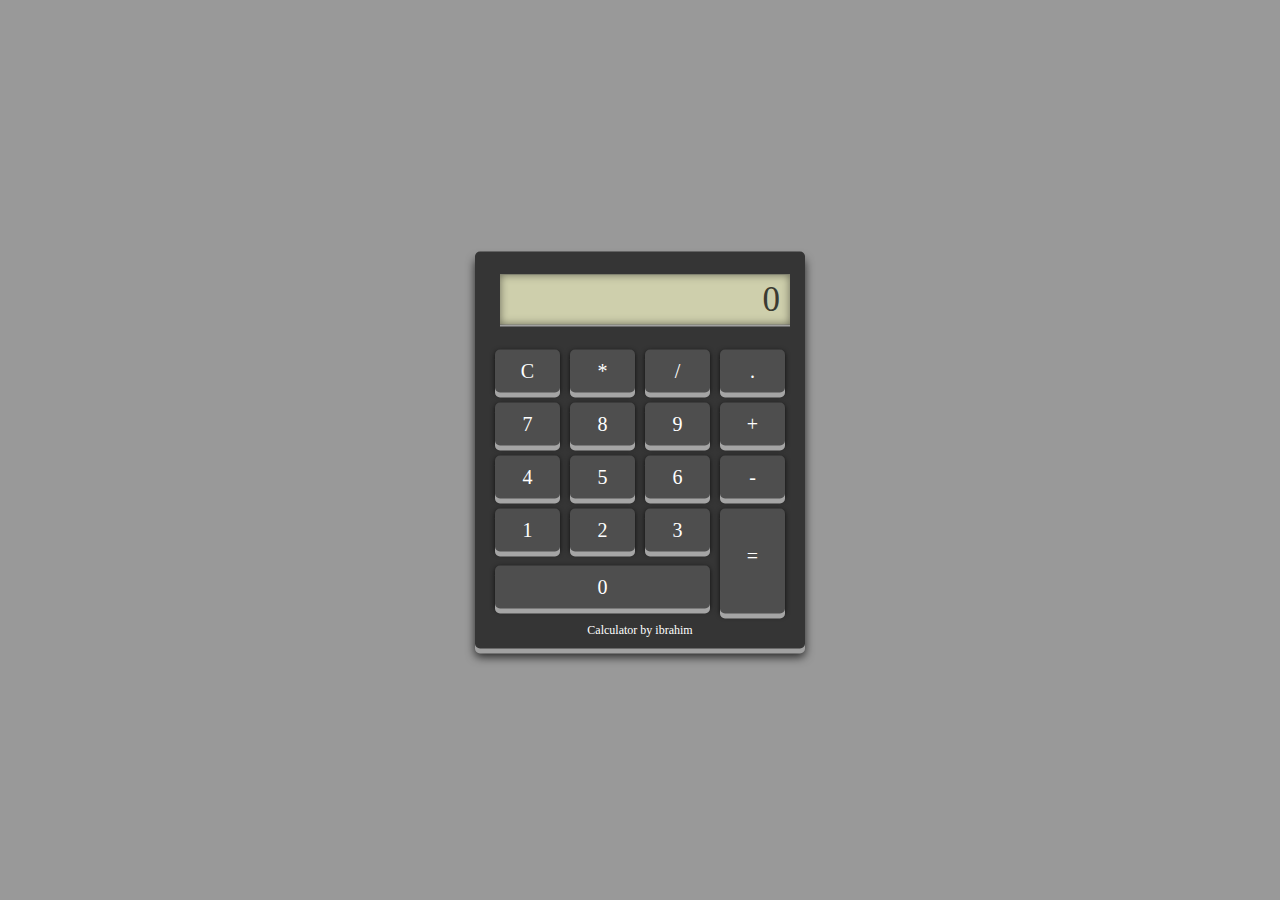
<file: calcolator/index.html>
<!DOCTYPE html>
<html lang="en">
    <head>
        <meta charset="UTF-8">
        <meta http-equiv="X-UA-Compatible" content="IE=edge">
        <meta name="viewport" content="width=device-width, initial-scale=1.0">
        <title>Calculator</title>
        <style>
            html body {
                height: 100%;
            }
            body {
                background-color: #999;
            }
            .calculator {
                background: #353535;
                width: 300px;
                padding: 15px;
                position: absolute;
                top: 50%;
                left: 50%;
                transform: translate(-50%, -50%);
                text-align: center;
                border-radius: 5px;
                box-shadow: 0 5px 0 #a1a1a1, 0 8px 10px rgba(0, 0, 0, 0.75);
            }
            .result {
                background-color: #cecfac;
                color: #3b3b32;
                width: 90%;
                margin: 8px 0 20px 10px;
                text-align: right;
                height: 50px;
                line-height: 50px;
                font-size: 35px;
                padding: 0 10px;
                overflow: hidden;
                box-shadow: inset 0 0 8px rgba(0, 0, 0, 0.5), 0 2px 0 #a1a1a1;
            }
            ul {
                padding: 0;
                margin: 0;
            }
            ul li {
                list-style: none;
                background: #4e4e4e;
                padding: 10px;
                width: 15%;
                float: left;
                color: white;
                margin: 5px;
                cursor: pointer;
                font-size: 20px;
                border-radius: 5px;
                box-shadow: 0 5px 0 #a5a5a5, 0 2px 5px rgba(0, 0, 0, 0.75);
            }
            ul li:active {
                position: relative;
                top: 5px;
                box-shadow: inset 0 1px 2px rgba(0, 0, 0, 0.4);
            }
            ul li:nth-child(16) {
                height: 85px;
                line-height: 75px;
            }
            ul li:last-child {
                margin-top: -53px;
                width: 65%;
            }
            .signature {
                color: #fff;
                font-size: 0.75rem;
                position: relative;
                top: 4px;
                z-index: -1;
            }
        </style>
    </head>
    <body>
        <div class="calculator">
            <div class="result">0</div>
            <ul>
                <li>C</li>
                <li>*</li>
                <li>/</li>
                <li>.</li>
                <li>7</li>
                <li>8</li>
                <li>9</li>
                <li>+</li>
                <li>4</li>
                <li>5</li>
                <li>6</li>
                <li>-</li>
                <li>1</li>
                <li>2</li>
                <li>3</li>
                <li>=</li>
                <li>0</li>
            </ul>
            <div class="signature">Calculator by ibrahim</div>
        </div>
        <script>
            const $lis = document.querySelectorAll("ul li")
            $lis.forEach((node) => {
                node.addEventListener('mousedown', function(event) {
                    const value = node.innerText.trim()
                    const $result = document.querySelector(".result")
                    const resulttext = $result.innerText.trim()

                    if(resulttext == '0' || resulttext == 'undefined' || resulttext == 'infinity'){
                        $result.innerText = ''
                    }

                    if(value == '=') {
                        let solution = eval(resulttext)
                        $result.innerText = solution
                        return true
                    }

                    if(value.toLowerCase() == 'c') {
                    $result.innerText = ''
                    return true
                    }
                    
                    $result.append(value)

                })
            })
        </script>
    </body>
</html>
</file>
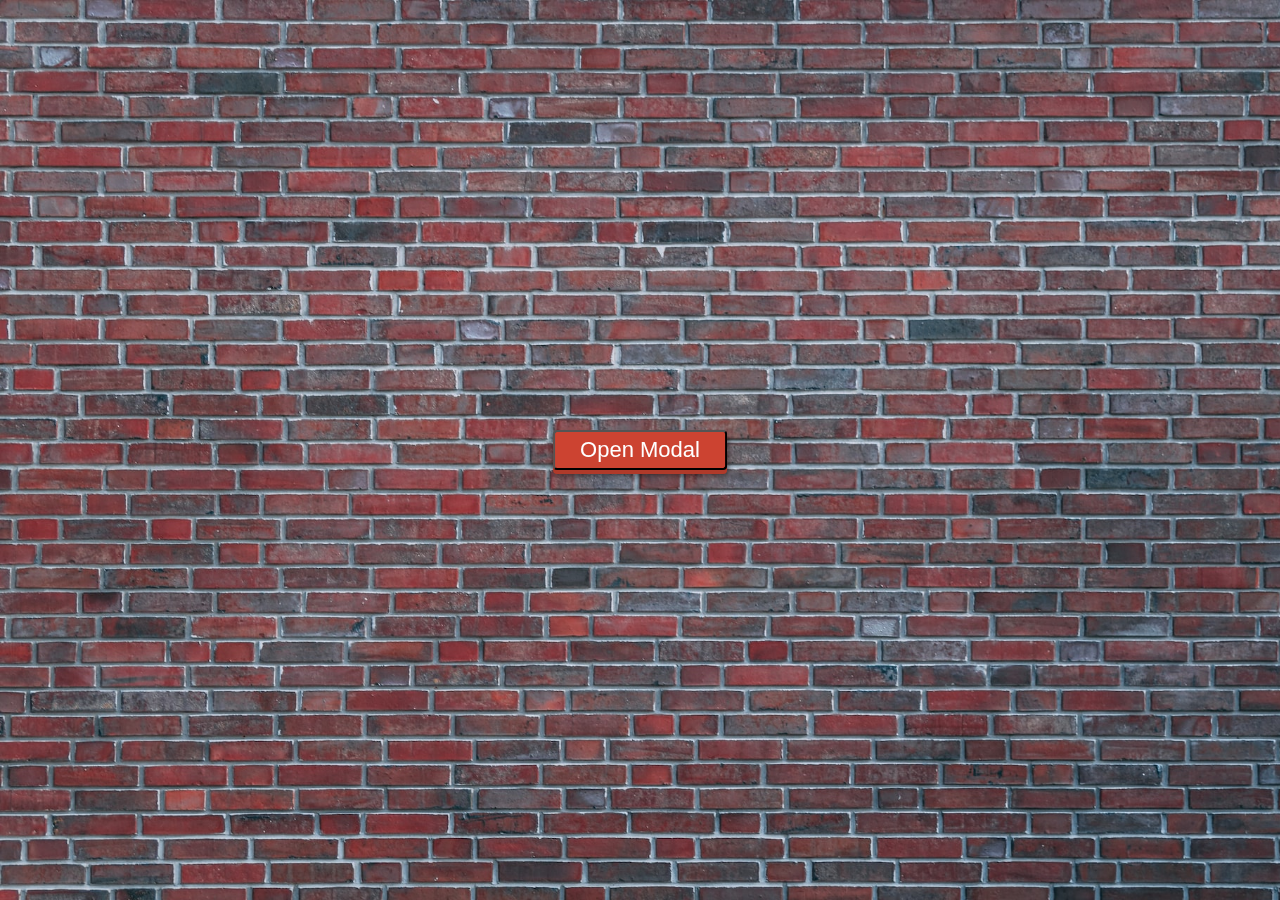
<file: modal/index.html>
<!DOCTYPE html>
<html lang="en">
<head>
    <meta charset="UTF-8">
    <meta http-equiv="X-UA-Compatible" content="IE=edge">
    <meta name="viewport" content="width=device-width, initial-scale=1.0">
    <title>Custom Modal</title>
    <link rel="stylesheet" href="style.css">
</head>
<body>
    <button type="button" class="button center js-open">
        Open Modal
    </button>
    <div id="modal-background"></div>
    <div id="modal-box">
        <h1>custom model</h1>
        <p>
            Lorem ipsum dolor sit amet.
        </p>
        <p>
            Lorem ipsum dolor sit amet.
        </p>
        <div class="text-right">
            <button type="button" class="button js-close">
                close
            </button>
            <button type="button" class="button js-close">
                accept
            </button>
        </div>
    </div>
    <script src="script.js"></script>

</body>
</html>
</file>
<file: modal/style.css>
html, body {
    padding: 0;
    margin: 0;
    height: 100%;
}
html {
    background-image: url('background.jpg');
    background-size: cover;
    font-size: 30px;
}
.button {
    font-size: 22px;
    text-align: center;
    background-color: #cc4331;
    color: white;
    border-radius: 4px;
    padding: 5px 25px 5px 25px;
    outline: 0 !important;
    box-shadow: 0 4px 0 #af3a2a, 0 5px 5px 1px rgba(0, 0, 0, 0.4);
    transition: all 0.15s ease-in-out;
    margin-top: 0;
}
.button:hover {
    background-color: #d25544;
    box-shadow: 0 4px 0 #c4402f, 0 5px 5px 1px rgba(0, 0, 0, 0.4);
}
.button:active {
    margin-top: 4px;
    box-shadow: none;
}
.center {
    position: absolute;
    top: 50%;
    left: 50%;
    transform: translate(-50%, -50%);
}
#modal-background {
    background-color: rgba(0, 0, 0, 0.45);
    position: fixed;
    top: 0;
    left: 0;
    width: 100%;
    height: 100%;
    z-index: -10;
    opacity: 0;
    transition: opacity 0.25s ease-in-out, z-index 0.25s ease-in-out;

}
#modal-background.active {
    z-index: 10;
    opacity: 1;
}
#modal-box {
    background-color: white;
    position: fixed;
    border-radius: 5px;
    padding: 25px;
    top: 50%;
    left: 50%;
    max-width: 800px;
    min-width: 600px;
    transform: translate(-50%, -50%);
    z-index: -10;
    opacity: 0;
    transition: opacity 0.25s ease-in-out, z-index 0.25s ease-in-out;
}
#modal-box.active {
    z-index: 10;
    opacity: 1;
}
.text-right {
    text-align: right;
}
</file>
